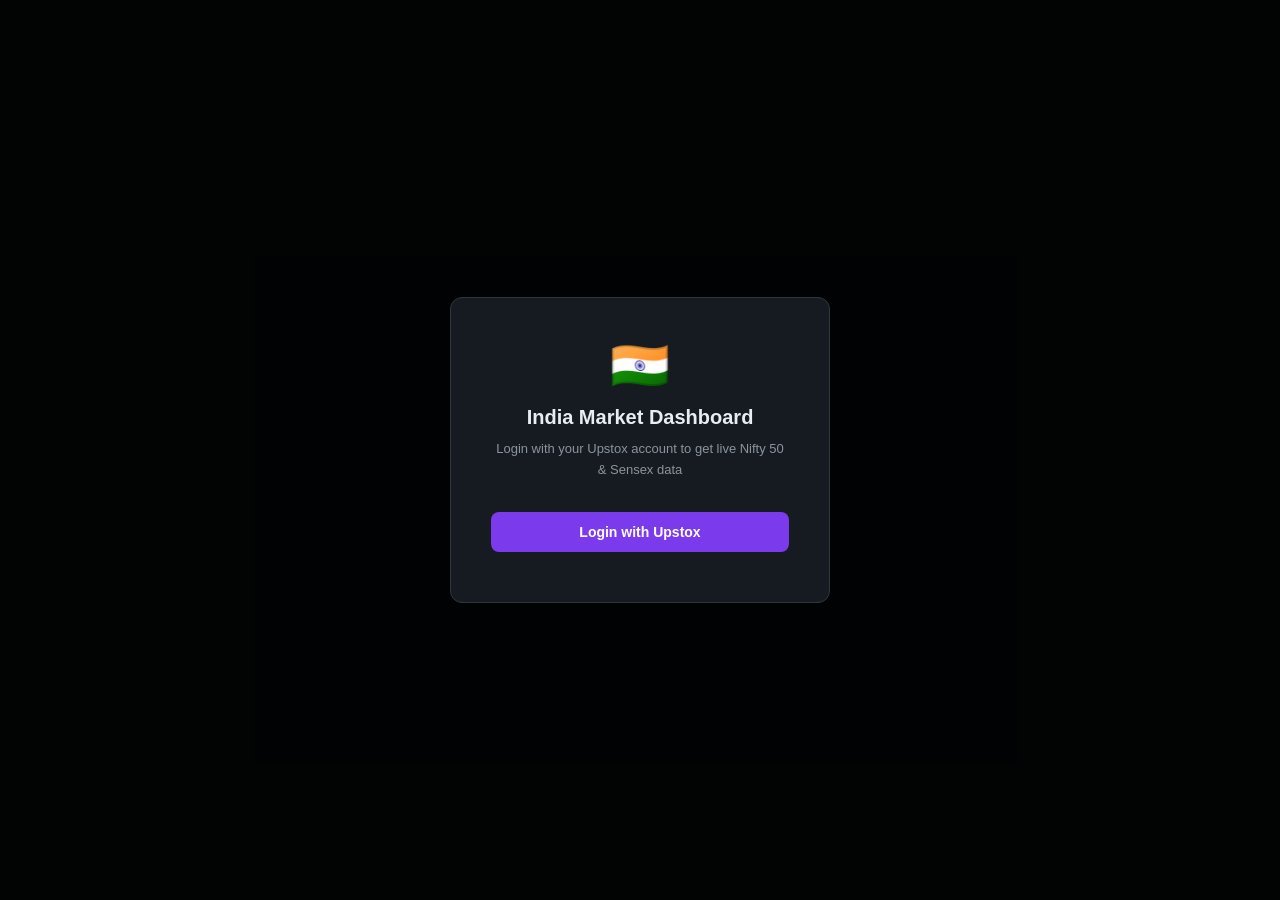
<file: index.html>
<!DOCTYPE html>
<html lang="en">
<head>
  <meta charset="UTF-8" />
  <meta name="viewport" content="width=device-width, initial-scale=1.0"/>
  <meta http-equiv="Content-Security-Policy" content="default-src 'self'; script-src 'self' 'unsafe-inline'; style-src 'self' 'unsafe-inline'; connect-src 'self' https://api.upstox.com https://gnews.io wss:; img-src 'self' data:; frame-ancestors 'none';">
  <title>India Market Dashboard</title>
  <link rel="stylesheet" href="style.css" />
</head>
<body>

  <!-- LOGIN OVERLAY -->
  <div id="login-overlay">
    <div class="login-box">
      <div class="login-logo">🇮🇳</div>
      <h2>India Market Dashboard</h2>
      <p>Login with your Upstox account to get live Nifty 50 &amp; Sensex data</p>
      <button class="login-btn" onclick="loginWithUpstox()">Login with Upstox</button>
      <div id="login-error" class="login-error"></div>
    </div>
  </div>

  <!-- SECRET PROMPT OVERLAY -->
  <div id="secret-overlay">
    <div class="login-box">
      <h2>🔐 One-time Setup</h2>
      <p>Enter your Upstox API Secret.<br/>Stored only in your browser, never uploaded anywhere.</p>
      <input id="secret-input" type="password" placeholder="Paste your API Secret here" />
      <button class="login-btn" id="secret-save-btn">Save &amp; Continue</button>
    </div>
  </div>

  <!-- MAIN DASHBOARD -->
  <div id="dashboard" style="display:none;flex-direction:column;flex:1;min-height:0;">

    <header>
      <span>🇮🇳 India Market Dashboard</span>
      <div style="display:flex;align-items:center;gap:16px;">
        <div id="nifty-ticker" class="ticker-card">Nifty 50 —</div>
        <div id="sensex-ticker" class="ticker-card">Sensex —</div>
        <span id="clock"></span>
        <button class="logout-btn" onclick="clearToken();location.reload();">Logout</button>
        <a href="backtest.html" class="backtest-tab-btn">🧪 Backtest</a>
      </div>
    </header>

    <div class="grid">

      <!-- TOP LEFT: Nifty 50 -->
      <div class="panel">
        <div class="panel-title">&#x1F4C8; Nifty 50 &mdash; Live</div>
        <div id="nifty-chart" style="flex:1;min-height:0;position:relative;"></div>
      </div>

      <!-- TOP RIGHT: News -->
      <div class="panel">
        <div class="panel-title">📰 Market News <span id="news-time"></span> <button onclick="fetchNews()" style="float:right;background:none;border:1px solid #30363d;color:#58a6ff;border-radius:4px;padding:2px 8px;cursor:pointer;font-size:10px;">🔄</button></div>
        <div id="news-feed" style="flex:1;overflow-y:auto;padding:8px;"></div>
      </div>

      <!-- BOTTOM LEFT: Sensex -->
      <div class="panel">
        <div class="panel-title">&#x1F4C8; Sensex (BSE) &mdash; Live</div>
        <div id="sensex-chart" style="flex:1;min-height:0;position:relative;"></div>
      </div>

      <!-- BOTTOM RIGHT: Prediction -->
      <div class="panel">
        <div class="panel-title">&#x1F4CA; Pattern Prediction</div>
        <div id="prediction-panel" style="flex:1;overflow-y:auto;padding:10px;">
          <div class="loading">Analyzing patterns...</div>
        </div>
      </div>

    </div>

  </div>

  <script src="upstox.js"></script>
  <script src="app.js"></script>
</body>
</html>
</file>
<file: style.css>
* { margin: 0; padding: 0; box-sizing: border-box; }

body {
  background: #0d1117;
  color: #e6edf3;
  font-family: 'Segoe UI', sans-serif;
  height: 100vh;
  max-height: 100vh;
  display: flex;
  flex-direction: column;
  overflow: hidden;
}

#dashboard {
  display: flex;
  flex-direction: column;
  flex: 1;
  min-height: 0;
  overflow: hidden;
}

header {
  background: #161b22;
  padding: 8px 20px;
  display: flex;
  justify-content: space-between;
  align-items: center;
  font-size: 15px;
  font-weight: 600;
  border-bottom: 1px solid #30363d;
  flex-shrink: 0;
}

#clock { color: #58a6ff; font-size: 13px; }

.grid {
  display: grid;
  grid-template-columns: 1fr 1fr;
  grid-template-rows: 1fr 1fr;
  gap: 6px;
  padding: 6px;
  flex: 1;
  min-height: 0;
  height: 0;
  overflow: hidden;
}

.panel {
  background: #161b22;
  border: 1px solid #30363d;
  border-radius: 8px;
  display: flex;
  flex-direction: column;
  overflow: hidden;
}

.panel-title {
  padding: 8px 12px;
  font-size: 13px;
  font-weight: 600;
  background: #1c2128;
  border-bottom: 1px solid #30363d;
  color: #58a6ff;
  flex-shrink: 0;
}

/* Charts fill their panel */
.tradingview-widget-container,
.tradingview-widget-container > div {
  flex: 1;
  width: 100%;
  height: 100%;
}

/* News Feed */
#news-feed {
  flex: 1;
  overflow-y: auto;
  padding: 8px;
  scroll-behavior: smooth;
}

#news-feed::-webkit-scrollbar { width: 4px; }
#news-feed::-webkit-scrollbar-thumb { background: #30363d; border-radius: 4px; }

.news-item {
  padding: 8px 10px;
  margin-bottom: 6px;
  background: #1c2128;
  border-radius: 6px;
  border-left: 3px solid #58a6ff;
  cursor: pointer;
  transition: background 0.2s;
}

.news-item:hover { background: #21262d; }

.news-item a {
  color: #e6edf3;
  text-decoration: none;
  font-size: 12.5px;
  line-height: 1.4;
  display: block;
}

.news-item a:hover { color: #58a6ff; }

.news-meta {
  font-size: 10px;
  color: #8b949e;
  margin-top: 4px;
}

.news-item.bullish { border-left-color: #3fb950; }
.news-item.bearish { border-left-color: #f85149; }
.news-item.neutral { border-left-color: #d29922; }

#refresh-news {
  margin: 6px 8px;
  padding: 5px 12px;
  background: #21262d;
  color: #58a6ff;
  border: 1px solid #30363d;
  border-radius: 5px;
  cursor: pointer;
  font-size: 12px;
  flex-shrink: 0;
}

#refresh-news:hover { background: #30363d; }

#news-time { font-size: 10px; color: #8b949e; font-weight: 400; margin-left: 8px; }

/* Prediction Panel */
#prediction-panel {
  flex: 1;
  overflow-y: auto;
  padding: 10px;
}

.prediction-card {
  background: #1c2128;
  border-radius: 8px;
  padding: 12px;
  margin-bottom: 8px;
}

.prediction-card h4 {
  font-size: 12px;
  color: #8b949e;
  margin-bottom: 6px;
  text-transform: uppercase;
  letter-spacing: 0.5px;
}

.signal {
  font-size: 22px;
  font-weight: 700;
  margin-bottom: 4px;
}

.signal.up { color: #3fb950; }
.signal.down { color: #f85149; }
.signal.neutral { color: #d29922; }

.signal-detail {
  font-size: 11.5px;
  color: #8b949e;
  line-height: 1.6;
}

.indicator-row {
  display: flex;
  justify-content: space-between;
  font-size: 11.5px;
  padding: 4px 0;
  border-bottom: 1px solid #21262d;
}

.indicator-row:last-child { border-bottom: none; }

.ind-label { color: #8b949e; }
.ind-val { font-weight: 600; }
.ind-val.green { color: #3fb950; }
.ind-val.red { color: #f85149; }
.ind-val.yellow { color: #d29922; }

.confidence-bar-wrap {
  background: #0d1117;
  border-radius: 4px;
  height: 6px;
  margin-top: 8px;
  overflow: hidden;
}

.confidence-bar {
  height: 100%;
  border-radius: 4px;
  transition: width 1s ease;
}

.confidence-bar.up { background: #3fb950; }
.confidence-bar.down { background: #f85149; }
.confidence-bar.neutral { background: #d29922; }

.disclaimer {
  font-size: 10px;
  color: #6e7681;
  padding: 6px 10px;
  border-top: 1px solid #30363d;
  flex-shrink: 0;
}

.loading { color: #8b949e; font-size: 12px; padding: 10px; }

/* Login & Secret Overlays */
#login-overlay, #secret-overlay {
  display: flex;
  position: fixed;
  inset: 0;
  background: rgba(0,0,0,0.85);
  z-index: 999;
  align-items: center;
  justify-content: center;
}
#secret-overlay { display: none; }

.login-box {
  background: #161b22;
  border: 1px solid #30363d;
  border-radius: 12px;
  padding: 40px;
  text-align: center;
  max-width: 380px;
  width: 90%;
}

.login-box h2 { font-size: 20px; margin-bottom: 10px; }
.login-box p  { color: #8b949e; font-size: 13px; margin-bottom: 24px; line-height: 1.6; }
.login-logo   { font-size: 48px; margin-bottom: 12px; }

.login-btn {
  background: #7c3aed;
  color: #fff;
  border: none;
  border-radius: 8px;
  padding: 12px 32px;
  font-size: 14px;
  font-weight: 600;
  cursor: pointer;
  width: 100%;
  margin-top: 8px;
}
.login-btn:hover { background: #6d28d9; }

#secret-input {
  width: 100%;
  padding: 10px 12px;
  background: #0d1117;
  border: 1px solid #30363d;
  border-radius: 6px;
  color: #e6edf3;
  font-size: 13px;
  margin-bottom: 12px;
}

.login-error { color: #f85149; font-size: 12px; margin-top: 10px; }

/* Ticker cards in header */
.ticker-card {
  font-size: 12px;
  font-weight: 600;
  background: #1c2128;
  border: 1px solid #30363d;
  border-radius: 6px;
  padding: 4px 10px;
}

.ticker-price { font-size: 13px; font-weight: 700; margin-right: 6px; }
.ticker-change { font-size: 11px; }

.logout-btn {
  background: transparent;
  border: 1px solid #30363d;
  color: #8b949e;
  border-radius: 5px;
  padding: 4px 10px;
  font-size: 11px;
  cursor: pointer;
}
.logout-btn:hover { border-color: #f85149; color: #f85149; }

.backtest-tab-btn {
  background: #1f6feb;
  color: #fff;
  border: none;
  border-radius: 5px;
  padding: 5px 12px;
  font-size: 12px;
  font-weight: 600;
  cursor: pointer;
  text-decoration: none;
}
.backtest-tab-btn:hover { background: #388bfd; }

/* ─── MOBILE RESPONSIVE ──────────────────────────────────────────────────────*/
@media (max-width: 768px) {
  body { overflow: auto; height: auto; max-height: none; }

  header {
    flex-wrap: wrap;
    gap: 8px;
    padding: 8px 12px;
    font-size: 13px;
  }

  header > div { flex-wrap: wrap; gap: 8px; }

  .grid {
    grid-template-columns: 1fr;
    grid-template-rows: auto;
    height: auto;
    overflow: visible;
  }

  .panel { min-height: 280px; }

  #dashboard { overflow: auto; }

  #nifty-ticker, #sensex-ticker { font-size: 11px; padding: 3px 7px; }

  .ticker-price { font-size: 12px; }
  .ticker-change { font-size: 10px; }

  .login-box { padding: 24px 16px; }
}
</file>
<file: backtest.css>
/* Backtest Layout */
.bt-container {
  display: flex;
  gap: 10px;
  padding: 10px;
  flex: 1;
  min-height: 0;
  overflow: hidden;
  height: calc(100vh - 46px);
}

.bt-left {
  width: 300px;
  flex-shrink: 0;
  overflow-y: auto;
  display: flex;
  flex-direction: column;
  gap: 10px;
}

.bt-right {
  flex: 1;
  overflow-y: auto;
  display: flex;
  flex-direction: column;
  gap: 10px;
  min-width: 0;
}

.bt-left::-webkit-scrollbar,
.bt-right::-webkit-scrollbar { width: 4px; }
.bt-left::-webkit-scrollbar-thumb,
.bt-right::-webkit-scrollbar-thumb { background: #30363d; border-radius: 4px; }

/* Cards */
.bt-card {
  background: #161b22;
  border: 1px solid #30363d;
  border-radius: 8px;
  padding: 14px;
}

.bt-card-title {
  font-size: 13px;
  font-weight: 600;
  color: #58a6ff;
  margin-bottom: 12px;
  padding-bottom: 8px;
  border-bottom: 1px solid #30363d;
}

/* Form Fields */
.bt-field {
  margin-bottom: 12px;
}

.bt-field label {
  display: block;
  font-size: 11px;
  color: #8b949e;
  margin-bottom: 4px;
  text-transform: uppercase;
  letter-spacing: 0.4px;
}

.bt-field select,
.bt-field input {
  width: 100%;
  padding: 7px 10px;
  background: #0d1117;
  border: 1px solid #30363d;
  border-radius: 5px;
  color: #e6edf3;
  font-size: 12.5px;
}

.bt-field select:focus,
.bt-field input:focus {
  outline: none;
  border-color: #58a6ff;
}

/* Toggle Group */
.bt-toggle-group {
  display: flex;
  gap: 4px;
}

.bt-toggle {
  flex: 1;
  padding: 6px 4px;
  background: #0d1117;
  border: 1px solid #30363d;
  border-radius: 5px;
  color: #8b949e;
  font-size: 11px;
  cursor: pointer;
}

.bt-toggle.active {
  background: #1f6feb;
  border-color: #1f6feb;
  color: #fff;
  font-weight: 600;
}

/* Run Button */
.bt-run-btn {
  width: 100%;
  padding: 10px;
  background: #238636;
  color: #fff;
  border: none;
  border-radius: 6px;
  font-size: 13px;
  font-weight: 600;
  cursor: pointer;
  margin-top: 4px;
}

.bt-run-btn:hover { background: #2ea043; }
.bt-run-btn:disabled { background: #21262d; color: #6e7681; cursor: not-allowed; }

/* Strategy Description */
.bt-desc {
  font-size: 12px;
  color: #8b949e;
  line-height: 1.7;
}

/* Summary Cards */
.bt-summary {
  display: grid;
  grid-template-columns: repeat(3, 1fr);
  gap: 8px;
}

.bt-stat-card {
  background: #161b22;
  border: 1px solid #30363d;
  border-radius: 8px;
  padding: 12px;
  text-align: center;
}

.bt-stat-label {
  font-size: 10px;
  color: #8b949e;
  text-transform: uppercase;
  letter-spacing: 0.4px;
  margin-bottom: 6px;
}

.bt-stat-val {
  font-size: 20px;
  font-weight: 700;
  color: #e6edf3;
}

.bt-stat-val.green { color: #3fb950; }
.bt-stat-val.red   { color: #f85149; }

/* Equity Chart */
#equity-chart {
  width: 100%;
  height: 200px;
}

/* Trade Log Table */
.bt-table-wrap {
  overflow-x: auto;
  max-height: 300px;
  overflow-y: auto;
}

.bt-table {
  width: 100%;
  border-collapse: collapse;
  font-size: 12px;
}

.bt-table th {
  background: #1c2128;
  color: #8b949e;
  padding: 7px 10px;
  text-align: left;
  font-weight: 600;
  position: sticky;
  top: 0;
  font-size: 11px;
}

.bt-table td {
  padding: 7px 10px;
  border-bottom: 1px solid #21262d;
  color: #e6edf3;
}

.bt-table tr:hover td { background: #1c2128; }

.tag-win  { color: #3fb950; font-weight: 600; }
.tag-loss { color: #f85149; font-weight: 600; }
.tag-sl   { color: #f85149; font-size: 10px; }
.tag-tgt  { color: #3fb950; font-size: 10px; }
.tag-eod  { color: #d29922; font-size: 10px; }

/* Placeholder */
.bt-placeholder {
  flex: 1;
  display: flex;
  flex-direction: column;
  align-items: center;
  justify-content: center;
  color: #8b949e;
  font-size: 14px;
  gap: 10px;
  text-align: center;
  background: #161b22;
  border: 1px solid #30363d;
  border-radius: 8px;
  padding: 40px;
  min-height: 200px;
}

.bt-placeholder div:first-child { font-size: 48px; }

/* Loading spinner */
.bt-loading {
  text-align: center;
  padding: 40px;
  color: #58a6ff;
  font-size: 13px;
}

.bt-error {
  background: #2d1b1b;
  border: 1px solid #f85149;
  border-radius: 6px;
  padding: 12px;
  color: #f85149;
  font-size: 12px;
}

/* ─── MOBILE RESPONSIVE ──────────────────────────────────────────────────────*/
@media (max-width: 768px) {
  .bt-container {
    flex-direction: column;
    height: auto;
    overflow: visible;
  }

  .bt-left { width: 100%; }

  .bt-summary { grid-template-columns: repeat(2, 1fr); }
}
</file>
